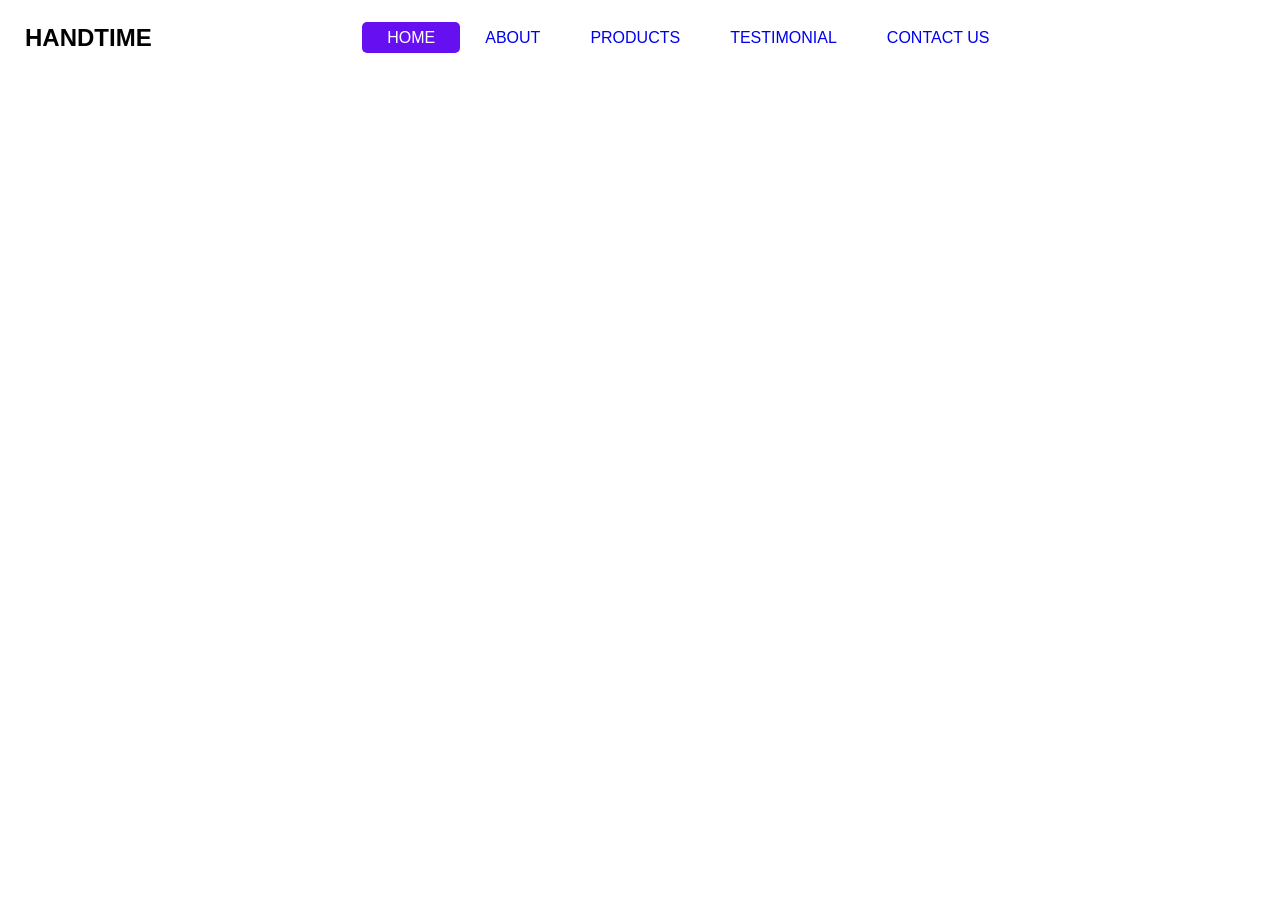
<file: sbout.html>
<!DOCTYPE html>
<html lang="en">
<head>
    <meta charset="UTF-8">
    <meta name="viewport" content="width=device-width, initial-scale=1.0">
    <title>About</title>
    <link rel="stylesheet" href="dist/style.css">
</head>
<body>
    <header>
        <div class="header-logo">
            <a href="index.html" class="logo">HANDTIME</a>
        </div>
        <div class="header-navbar">
            <li class="header-lists">
                <a href="#" class="active">HOME</a>
            </li>
            <li class="header-lists">
                <a href="#">ABOUT</a>
            </li>
            <li class="header-lists">
                <a href="#">PRODUCTS</a>
            </li>
            <li class="header-lists">
                <a href="#">TESTIMONIAL</a>
            </li>
            <li class="header-lists">
                <a href="#">CONTACT US</a>
            </li>
        </div>
        <div class="header-useritems">
            <a href="">
                <i class="fa-solid fa-user" aria-hidden="true"></i>
            </a>
            <a href="">
                <i class="fa-solid fa-cart-shopping" aria-hidden="true"></i>
            </a>
        </div>
    </header>
</body>
</html>
</file>
<file: dist/style.css>
* {
  box-sizing: border-box;
  margin: 0;
}

body {
  font-size: 1rem;
  font-weight: 400;
  line-height: 1.5;
  text-align: left;
  font-family: "roboto", sans-serif;
  color: black;
}

input {
  display: block;
}

h6, h5 {
  font-size: 16px;
}

a {
  text-decoration: none;
}

:root {
  --blue: #007bff;
  --indigo: #6610f2;
  --purple: #6f42c1;
  --pink: #e83e8c;
  --red: #dc3545;
  --orange: #fd7e14;
  --yellow: #ffc107;
  --green: #28a745;
  --teal: #20c997;
  --cyan: #17a2b8;
  --white: #fff;
  --gray: #6c757d;
  --gray-dark: #343a40;
  --primary: #007bff;
  --secondary: #6c757d;
  --success: #28a745;
  --info: #17a2b8;
  --warning: #ffc107;
  --danger: #dc3545;
  --light: #f8f9fa;
  --dark: #343a40;
  --breakpoint-xs: 0;
  --breakpoint-sm: 576px;
  --breakpoint-md: 768px;
  --breakpoint-lg: 992px;
  --breakpoint-xl: 1200px;
  --font-family-sans-serif: -apple-system, BlinkMacSystemFont, "Segoe UI", Roboto, "Helvetica Neue", Arial, "Noto Sans", sans-serif, "Apple Color Emoji", "Segoe UI Emoji", "Segoe UI Symbol", "Noto Color Emoji";
  --font-family-monospace: SFMono-Regular, Menlo, Monaco, Consolas, "Liberation Mono", "Courier New", monospace;
}

header {
  width: 100%;
  height: 76px;
  display: flex;
  list-style: none;
  padding: 15px 25px 15px 25px;
  justify-content: space-between;
}
header .header-logo .logo {
  display: inline-block;
  padding: 5px 0 5px 0;
  line-height: inherit;
  white-space: nowrap;
  text-decoration: none;
  color: black;
  font-size: 24px;
  font-weight: bold;
}
header .header-navbar {
  display: flex;
  align-items: center;
}
header .header-navbar .header-lists {
  display: inline;
}
header .header-navbar .header-lists a {
  text-decoration: none;
  padding: 7px 25px;
  text-align: center;
  text-transform: uppercase;
  border-radius: 5px;
  transition: all 0.3s;
}
header .header-navbar .header-lists .active {
  background: var(--indigo);
  color: var(--white);
}
header .header-navbar .header-lists a:active {
  background: var(--indigo);
  color: var(--white);
}
header .header-useritems {
  display: flex;
  align-items: center;
}
header .header-useritems a {
  text-decoration: none;
  color: var(--indigo);
  margin-left: 15px;
}

.slider {
  width: 100%;
  height: 500px;
  background: url("../images/slider-bg.jpg");
  background-position: center;
  background-repeat: no-repeat;
  background-size: cover;
  color: white;
  position: relative;
}
.slider .slider-detailbox {
  position: absolute;
  left: 50px;
  bottom: 200px;
}
.slider .slider-detailbox h1 {
  font-weight: bold;
  text-transform: uppercase;
  margin-bottom: 0;
  font-size: 2.5rem;
}
.slider .slider-detailbox p {
  margin: 25px 0;
}
.slider .slider-detailbox .slider-btnboxs {
  margin: 0;
}
.slider .slider-detailbox .slider-btnboxs .slider-box {
  color: white;
  text-decoration: none;
  border-radius: 0;
  border: 0;
  transition: all 0.3s;
  padding: 10px 15px;
  margin-right: 5px;
}
.slider .slider-detailbox .slider-btnboxs .slider-box--green {
  background: var(--green);
}
.slider .slider-detailbox .slider-btnboxs .slider-box--purple {
  background: var(--indigo);
}
.slider .carousel-indicators {
  display: flex;
  justify-content: center;
  padding: 0;
  position: absolute;
  bottom: 100px;
  left: 630px;
}
.slider .carousel-indicators li {
  box-sizing: content-box;
  display: inline;
  width: 15px;
  height: 15px;
  background: var(--white);
  border-radius: 100%;
  margin-left: 3px;
  margin-right: 3px;
}
.slider .carousel-indicators li.active {
  width: 15px;
  height: 15px;
  background: var(--green);
}

.aboutshop {
  display: flex;
  margin-left: auto;
  margin-right: auto;
  padding: 90px 15px 90px 15px;
  align-items: flex-end;
}
.aboutshop__container-img {
  display: flex;
  align-items: flex-start;
  gap: 10px;
}
.aboutshop__container-img .img {
  position: relative;
  margin: 0 10px;
}
.aboutshop__container-img .img img {
  width: 100%;
  position: relative;
  z-index: 2;
}
.aboutshop__container-img .img::before {
  content: "";
  position: absolute;
  width: 100%;
  height: 100%;
  background-color: #f6f6f6;
  top: 0;
  left: 0;
}
.aboutshop__container-img .img--top::before {
  transform: translateY(75px);
}
.aboutshop__container-img .img--bottom {
  margin-top: 150px;
}
.aboutshop__container-img .img--bottom::before {
  transform: translateY(-75px);
}
.aboutshop__container-detailbox {
  padding-left: 3%;
  padding-right: 10%;
}
.aboutshop__container-detailbox h2 {
  font-weight: bold;
  font-size: 2rem;
  margin-bottom: 0.5rem;
  line-height: 1.2;
  margin-top: 0;
}
.aboutshop__container-detailbox p {
  margin: 35px 0 1rem 0;
}
.aboutshop__container-detailbox a {
  display: inline-block;
  text-decoration: none;
  padding: 8px 35px;
  background-color: var(--purple);
  color: var(--white);
  color: #fff;
  transition: all 0.3s;
  border: none;
  margin-top: 35px;
  border-radius: 5px;
}

.service-section {
  display: flex;
  width: 100%;
  padding: 0 15px 0 15px;
  background-color: #f8f8f8;
  justify-content: space-between;
}
.service-section .item {
  display: inline;
  padding: 45px 15px 45px 15px;
  text-align: center;
}
.service-section .item img {
  height: 65px;
  cursor: pointer;
  transition: all 0.3s;
  filter: grayscale(100%);
  -webkit-filter: grayscale(100%);
}
.service-section .item img:hover {
  filter: var(--purple);
  -webkit-filter: var(--purple);
}
.service-section .item h5 {
  font-weight: bold;
  text-transform: uppercase;
  font-size: 1.25rem;
}
.service-section .item p {
  margin-top: 0;
  margin-bottom: 1rem;
}

.watch {
  background-color: #f6f6f6;
  padding-left: 15px;
  padding-right: 15px;
  margin-left: auto;
  margin-right: auto;
  margin-bottom: 45px;
}
.watch .watch__h2 {
  display: flex;
  margin-bottom: 45px;
  margin-left: 340px;
}
.watch .watch__h2 h2 {
  padding: 10px 20px;
  background-color: var(--teal);
  color: #fff;
  font-weight: bold;
  font-size: 24px;
}
.watch .container {
  display: flex;
  flex-wrap: wrap;
  justify-content: center;
  margin: 0 -10px;
}
.watch .container .watch__item {
  width: 355px;
  display: flex;
  align-items: center;
  margin: 0 10px 45px 10px;
  flex-direction: column;
}
.watch .container .watch__item .content-box {
  background-color: #fff;
  width: 100%;
  display: flex;
  flex-direction: column;
  align-items: center;
  padding: 15px;
}
.watch .container .watch__item .content-box .detail-box {
  display: flex;
  width: 100%;
  justify-content: space-between;
}
.watch .container .watch__item .content-box .detail-box .text {
  display: flex;
  flex-direction: column;
  align-items: center;
}
.watch .container .watch__item .content-box .detail-box .like {
  display: flex;
  align-items: center;
  flex-direction: column;
}
.watch .container .watch__item .content-box .detail-box .like .star-container {
  color: var(--yellow);
}
.watch .container .watch__item .btn {
  display: flex;
  justify-content: center;
  margin-top: 35px;
}
.watch .container .watch__item .btn a {
  display: inline-block;
  padding: 10px 30px;
  background-color: var(--indigo);
  color: #fff;
  border-radius: 5px;
  transition: all 0.3s;
  border: none;
  text-decoration: none;
}

.contact-us {
  width: 100%;
  padding: 15px 90px 15px 90px;
}
.contact-us__h2 {
  display: flex;
}
.contact-us__h2 h2 {
  margin-bottom: 25px;
  text-transform: uppercase;
  font-weight: bold;
  font-size: 2rem;
}
.contact-us__container {
  display: flex;
  justify-content: center;
}
.contact-us__container .container__form {
  width: 100%;
  padding-right: 15px;
  margin-right: 15px;
}
.contact-us__container .container__form input {
  width: 100%;
  border: none;
  height: 50px;
  margin-bottom: 25px;
  padding-left: 15px;
  outline: none;
  color: #101010;
  box-shadow: 0 0 25px rgba(0, 0, 0, 0.15);
}
.contact-us__container .container__form .message {
  height: 120px;
}
.contact-us__container .btn-box button {
  display: inline-block;
  padding: 12px 55px;
  background-color: var(--purple);
  color: #fff;
  border-radius: 5px;
  transition: all 0.3s;
  border: none;
}

.info {
  color: white;
  padding: 75px 0;
  background-color: #0f1521;
}
.info__container {
  width: 100%;
  padding-left: 15px;
  padding-right: 15px;
  margin-left: auto;
  margin-bottom: auto;
}
.info__container .logo {
  width: 80%;
  margin: 0 auto 45px auto;
  padding-bottom: 10px;
  text-align: center;
  border-bottom: 1px solid #fff;
}
.info__container .logo h2 {
  text-transform: uppercase;
  font-weight: bold;
  font-size: 2rem;
}
.info__container .detail {
  display: flex;
  margin-left: 15px;
  margin-right: 15px;
}
.info__container .detail__col {
  width: 100%;
  padding-left: 15px;
  padding-right: 15px;
}
.info__container .detail__col h5 {
  margin-bottom: 25px;
  font-size: 24px;
}
.info__container .detail__col .item {
  display: flex;
  align-items: center;
  margin: 20px 0;
}
.info__container .detail__col .item__img {
  width: 35px;
  display: flex;
  justify-content: center;
}
.info__container .detail__col .item__img img {
  width: 18px;
  height: auto;
  margin-right: 12px;
}
.info__container .detail__col .item p {
  margin: 0;
}
.info__container .detail__col .information h5 {
  margin-bottom: 25px;
  font-size: 24px;
}
.info__container .detail__col .insta-container {
  width: 100%;
  display: grid;
  grid-template-columns: repeat(3, 1fr);
  grid-template-rows: 1fr 1fr;
}
.info__container .detail__col .insta-container__item {
  width: 100%;
}
.info__container .detail__col .insta-container__item a .container__img {
  margin: 5px;
  display: flex;
  justify-content: center;
  align-items: center;
  background-color: #fff;
  padding: 15px;
}
.info__container .detail__col .insta-container__item a .container__img img {
  height: 45px;
}
.info__container .detail__col form input {
  outline: none;
  width: 100%;
  padding: 7px 10px;
}
.info__container .detail__col form button {
  display: inline-block;
  padding: 8px 30px;
  background-color: #6f42c1;
  color: #fff;
  margin-top: 15px;
  text-transform: uppercase;
  font-size: 15px;
  border: none;
}
.info__container .detail__col .social-club {
  margin-top: 35px;
  width: 100%;
  display: flex;
}
.info__container .detail__col .social-club a {
  margin-right: 25px;
}

.testi {
  width: 100%;
  padding-left: 15px;
  padding-right: 15px;
  margin-left: auto;
  margin-right: auto;
  padding-top: 100px;
  padding-bottom: 100px;
}
.testi__h2 {
  display: flex;
  justify-content: center;
  text-align: center;
}
.testi__h2 h2 {
  font-weight: bold;
  line-height: 1.2;
  margin-top: 0;
  font-size: 2rem;
}
.testi__box {
  display: flex;
  background-color: #fff;
  padding: 45px 45px 45px 85px;
  box-shadow: 0 0 5px rgba(0, 0, 0, 0.2);
  margin: 45px 250px;
}
.testi__box .img {
  width: 125px;
  height: 125px;
  min-width: 125px;
  border-radius: 100%;
  overflow: hidden;
  position: absolute;
  border: 5px solid var(--green);
  left: 200px;
}
.testi__box .img img {
  width: 100%;
}
.testi__box .content__info {
  display: flex;
  justify-content: space-between;
}
.testi__box .content__info .client-name h5 {
  font-size: 1.25rem;
  font-weight: bold;
  color: var(--indigo);
  margin-bottom: 0;
  text-transform: uppercase;
}
.testi__box .content__info .client-name h6 {
  margin-bottom: 0;
  color: var(--green);
  font-weight: normal;
  font-size: 14px;
  text-transform: uppercase;
}
.testi__box .content__info i {
  font-size: 24px;
  color: var(--indigo);
}
.testi .carousel-indicators {
  display: flex;
  justify-content: center;
  padding: 0;
}
.testi .carousel-indicators li {
  display: inline;
  box-sizing: content-box;
  width: 15px;
  height: 15px;
  background-color: var(--indigo);
  border-radius: 100%;
  margin-left: 3px;
  margin-right: 3px;
}

footer {
  background-color: #fff;
  text-align: center;
}
footer .container {
  width: 100%;
  padding-left: 15px;
  padding-right: 15px;
  margin-left: auto;
  margin-right: auto;
}
footer .container p {
  color: #000;
  padding: 25px 0;
  margin: 0;
}
footer .container p a {
  color: inherit;
}

/*# sourceMappingURL=style.css.map */
</file>
